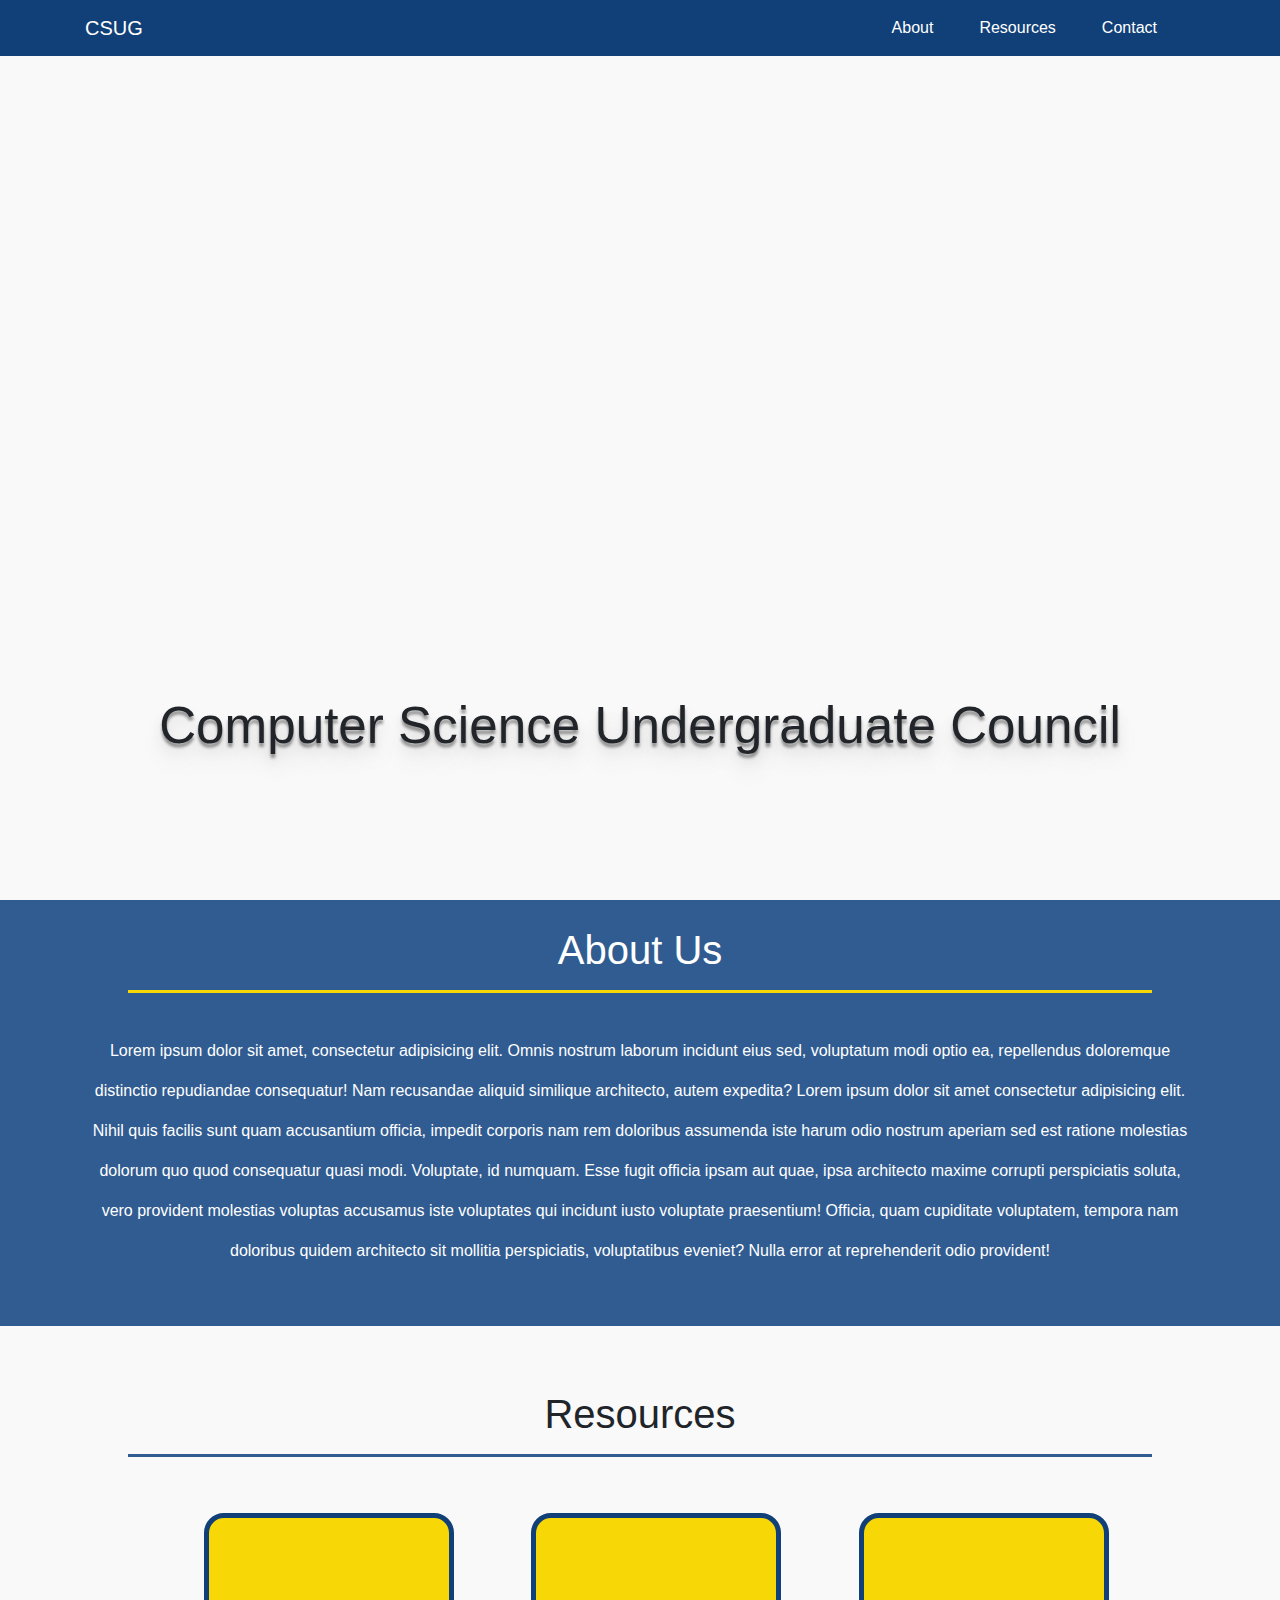
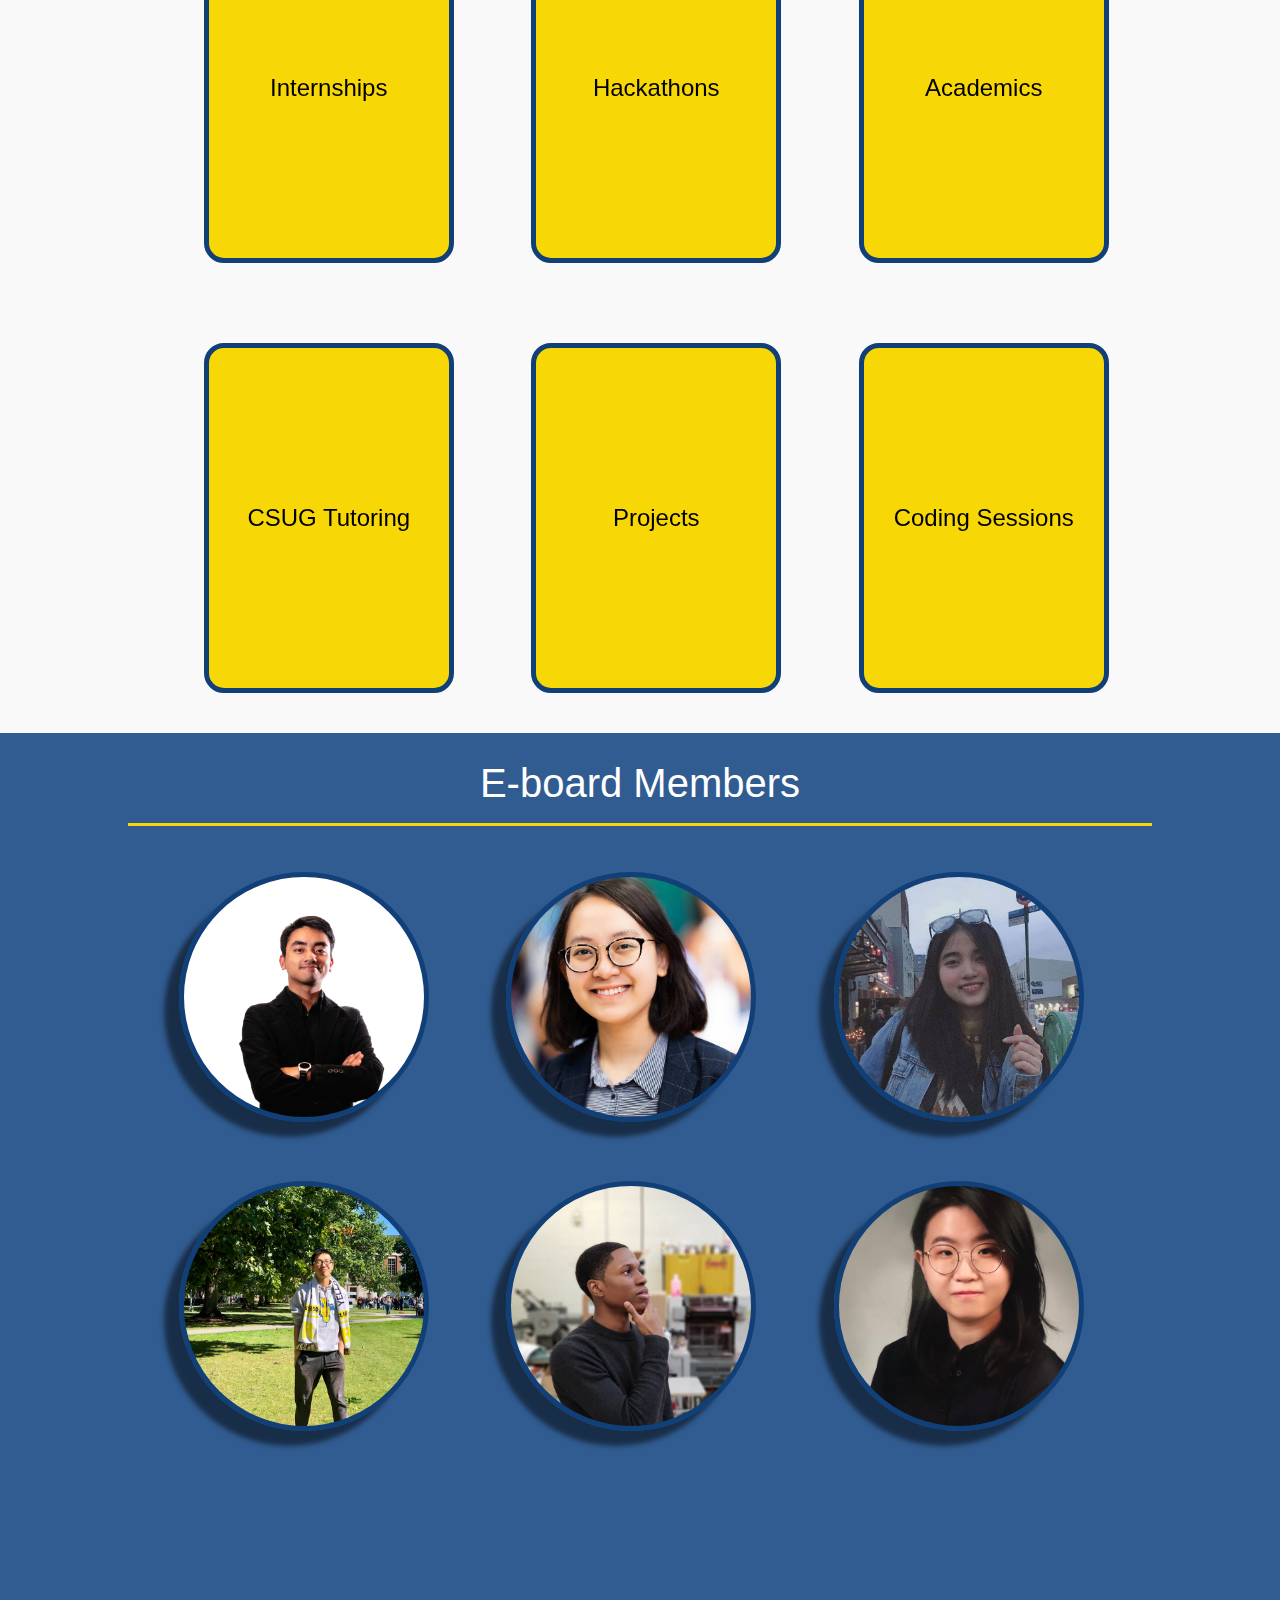
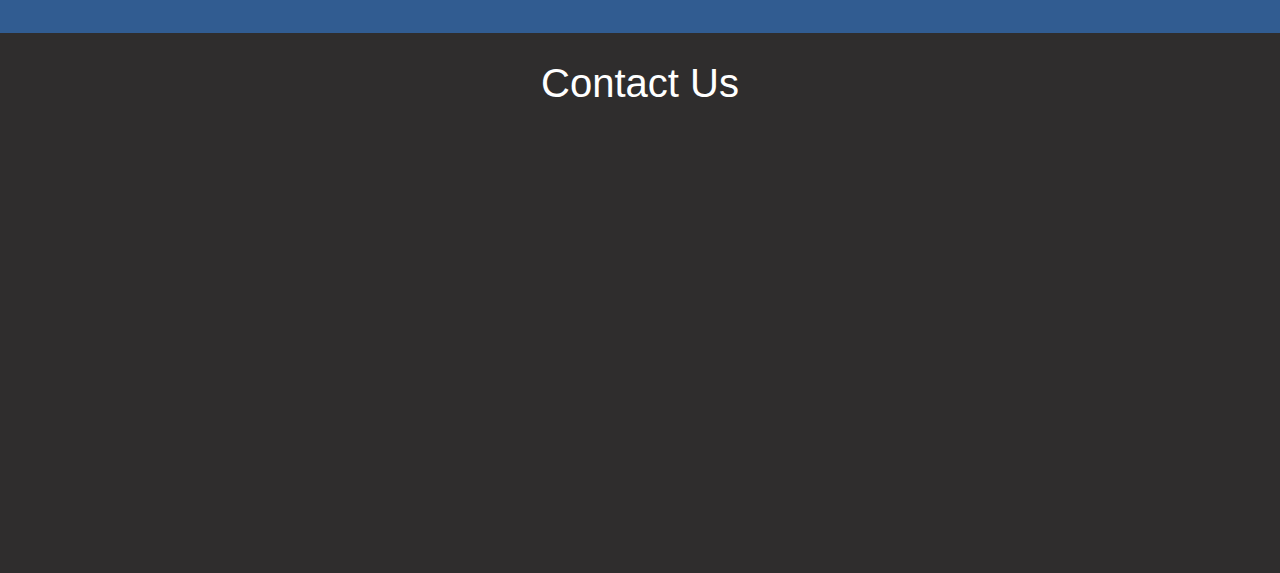
<file: DesignedTemplate/index.html>
<!DOCTYPE html>
<html>
  <head>
    <meta name="viewport" content="width=device-width, initial-scale=1" />
    <title>
      CSUG
    </title>
    <link rel="stylesheet" href="design.css" />
    <link
      rel="stylesheet"
      href="https://maxcdn.bootstrapcdn.com/bootstrap/4.0.0/css/bootstrap.min.css"
      integrity="sha384-Gn5384xqQ1aoWXA+058RXPxPg6fy4IWvTNh0E263XmFcJlSAwiGgFAW/dAiS6JXm"
      crossorigin="anonymous"
    />
  </head>

  <body>
    <div id="firstPage">
      <nav class="navbar navbar-expand-sm">
        <div class="container">
          <a class="navbar-brand" href="#">CSUG</a>
          <button
            class="navbar-toggler"
            type="button"
            data-toggle="collapse"
            data-target="#navbarSupportedContent"
            aria-controls="navbarSupportedContent"
            aria-expanded="false"
            aria-label="Toggle navigation"
          >
            <span class="navbar-toggler-icon"></span>
          </button>

          <div class="collapse navbar-collapse" id="navbarSupportedContent">
            <ul class="navbar-nav ml-auto">
              <li class="nav-item active navright">
                <a class="nav-link" href="#aboutUs"
                  >About<span class="sr-only"></span
                ></a>
              </li>
              <li class="nav-item active navright">
                <a class="nav-link" href="#resources"
                  >Resources <span class="sr-only"></span
                ></a>
              </li>
              <li class="nav-item active navright">
                <a class="nav-link" href="#contact"
                  >Contact <span class="sr-only"></span
                ></a>
              </li>
            </ul>
          </div>
        </div>
      </nav>

      <div class="d-flex flex-column justify-content-end">
        <h1>Computer Science Undergraduate Council</h1>
      </div>
    </div>

    <div id="aboutUs">
      <h1>About Us</h1>
      <hr class="yellowhr" />
      <div class="container">
        <p>
          Lorem ipsum dolor sit amet, consectetur adipisicing elit. Omnis
          nostrum laborum incidunt eius sed, voluptatum modi optio ea,
          repellendus doloremque distinctio repudiandae consequatur! Nam
          recusandae aliquid similique architecto, autem expedita? Lorem ipsum
          dolor sit amet consectetur adipisicing elit. Nihil quis facilis sunt
          quam accusantium officia, impedit corporis nam rem doloribus assumenda
          iste harum odio nostrum aperiam sed est ratione molestias dolorum quo
          quod consequatur quasi modi. Voluptate, id numquam. Esse fugit officia
          ipsam aut quae, ipsa architecto maxime corrupti perspiciatis soluta,
          vero provident molestias voluptas accusamus iste voluptates qui
          incidunt iusto voluptate praesentium! Officia, quam cupiditate
          voluptatem, tempora nam doloribus quidem architecto sit mollitia
          perspiciatis, voluptatibus eveniet? Nulla error at reprehenderit odio
          provident!
        </p>
      </div>
    </div>

    <div id="resources">
      <h1>Resources</h1>
      <hr class="bluehr" />

      <div class="row justify-content-center">
        <div class="col-lg-3">
          <div class="flip-card-container">
            <div class="flip-card">
              <div class="flip-card-front">
                Internships
              </div>
              <div class="flip-card-back">
                <p>
                  <a href="internshipPage.html">Internships</a>
                  <span>
                    CSUG compiles a list of companies who have reached out in
                    search of interns and information about internships from big
                    companies.
                    <br />
                    <a href="internshipPage.html"
                      >You can find the latest internship information here.
                    </a>
                  </span>
                </p>
              </div>
            </div>
          </div>
        </div>
        <div class="col-lg-3">
          <div class="flip-card-container">
            <div class="flip-card">
              <div class="flip-card-front">
                Hackathons
              </div>
              <div class="flip-card-back">
                <p>
                  Hackathons
                  <span>
                    Lorem ipsum dolor sit amet consectetur adipisicing elit.
                    Voluptas quos excepturi earum quaerat beatae praesentium
                    perferendis! Explicabo consequatur exercitationem unde odio
                    similique quos nostrum odit reprehenderit
                  </span>
                </p>
              </div>
            </div>
          </div>
        </div>
        <div class="col-lg-3">
          <div class="flip-card-container">
            <div class="flip-card">
              <div class="flip-card-front">
                Academics
              </div>
              <div class="flip-card-back">
                <p>
                  <a href="academics.html">Academics</a>
                  <span>
                    CSUG compiles a list of helpful resources for various
                    courses based on recommendations from upperclassmen. <br />
                    <a href="academics.html"
                      >You can find the information here.
                    </a>
                  </span>
                </p>
              </div>
            </div>
          </div>
        </div>
      </div>

      <div class="row justify-content-center">
        <div class="col-lg-3">
          <div class="flip-card-container">
            <div class="flip-card">
              <div class="flip-card-front">
                CSUG Tutoring
              </div>
              <div class="flip-card-back">
                <p>
                  CSUG Tutoring
                  <span>
                    Lorem ipsum dolor sit amet consectetur adipisicing elit.
                    Voluptas quos excepturi earum quaerat beatae praesentium
                    perferendis! Explicabo consequatur exercitationem unde odio
                    similique quos nostrum odit reprehenderit
                  </span>
                </p>
              </div>
            </div>
          </div>
        </div>
        <div class="col-lg-3">
          <div class="flip-card-container">
            <div class="flip-card">
              <div class="flip-card-front">
                Projects
              </div>
              <div class="flip-card-back">
                <p>
                  Projects
                  <span>
                    Lorem ipsum dolor sit amet consectetur adipisicing elit.
                    Voluptas quos excepturi earum quaerat beatae praesentium
                    perferendis! Explicabo consequatur exercitationem unde odio
                    similique quos nostrum odit reprehenderit
                  </span>
                </p>
              </div>
            </div>
          </div>
        </div>
        <div class="col-lg-3">
          <div class="flip-card-container">
            <div class="flip-card">
              <div class="flip-card-front">
                Coding Sessions
              </div>
              <div class="flip-card-back">
                <p>
                  Coding Sessions
                  <span>
                    Lorem ipsum dolor sit amet consectetur adipisicing elit.
                    Voluptas quos excepturi earum quaerat beatae praesentium
                    perferendis! Explicabo consequatur exercitationem unde odio
                    similique quos nostrum odit reprehenderit
                  </span>
                </p>
              </div>
            </div>
          </div>
        </div>
      </div>
    </div>

    <div id="members">
      <h1>E-board Members</h1>
      <hr class="yellowhr" />

      <div class="row justify-content-center">
        <div class="col-md-3">
          <div class="container">
            <div class="amanPic">
              <div class="d-flex flex-column justify-content-end">
                <div class="nameAndPosition">
                  Aman Shrestha<br />
                  President
                </div>
              </div>
            </div>
          </div>
        </div>
        <div class="col-md-3">
          <div class="container">
            <div class="phuongAnhPic">
              <div class="d-flex flex-column justify-content-end">
                <div class="nameAndPosition">
                  Anh (Jessie) Nguyen<br />
                  Vice-President
                </div>
              </div>
            </div>
          </div>
        </div>
        <div class="col-md-3">
          <div class="container">
            <div class="emilyPic">
              <div class="d-flex flex-column justify-content-end">
                <div class="nameAndPosition">
                  Minghui (Emily) Zheng<br />
                  Event Planning Chair
                </div>
              </div>
            </div>
          </div>
        </div>
      </div>
      <div class="row justify-content-center">
        <div class="col-md-3">
          <div class="container">
            <div class="jerryPic">
              <div class="d-flex flex-column justify-content-end">
                <div class="nameAndPosition">
                  Jiahao (Jerry) Lu<br />
                  Tutoring Chair
                </div>
              </div>
            </div>
          </div>
        </div>
        <div class="col-md-3">
          <div class="container">
            <div class="tashPic">
              <div class="d-flex flex-column justify-content-end">
                <div class="nameAndPosition">
                  Tasheem Brown<br />
                  Communications Chair
                </div>
              </div>
            </div>
          </div>
        </div>
        <div class="col-md-3">
          <div class="container">
            <div class="ashleyPic">
              <div class="d-flex flex-column justify-content-end">
                <div class="nameAndPosition">
                  Sungwoon (Ashley) Yoon<br />
                  Business Manager
                </div>
              </div>
            </div>
          </div>
        </div>
      </div>
    </div>

    <div id="contact">
      <h1>Contact Us</h1>
    </div>

    <script
      src="https://code.jquery.com/jquery-3.2.1.slim.min.js"
      integrity="sha384-KJ3o2DKtIkvYIK3UENzmM7KCkRr/rE9/Qpg6aAZGJwFDMVNA/GpGFF93hXpG5KkN"
      crossorigin="anonymous"
    ></script>
    <script
      src="https://cdnjs.cloudflare.com/ajax/libs/popper.js/1.12.9/umd/popper.min.js"
      integrity="sha384-ApNbgh9B+Y1QKtv3Rn7W3mgPxhU9K/ScQsAP7hUibX39j7fakFPskvXusvfa0b4Q"
      crossorigin="anonymous"
    ></script>
    <script
      src="https://maxcdn.bootstrapcdn.com/bootstrap/4.0.0/js/bootstrap.min.js"
      integrity="sha384-JZR6Spejh4U02d8jOt6vLEHfe/JQGiRRSQQxSfFWpi1MquVdAyjUar5+76PVCmYl"
      crossorigin="anonymous"
    ></script>
  </body>
</html>
</file>
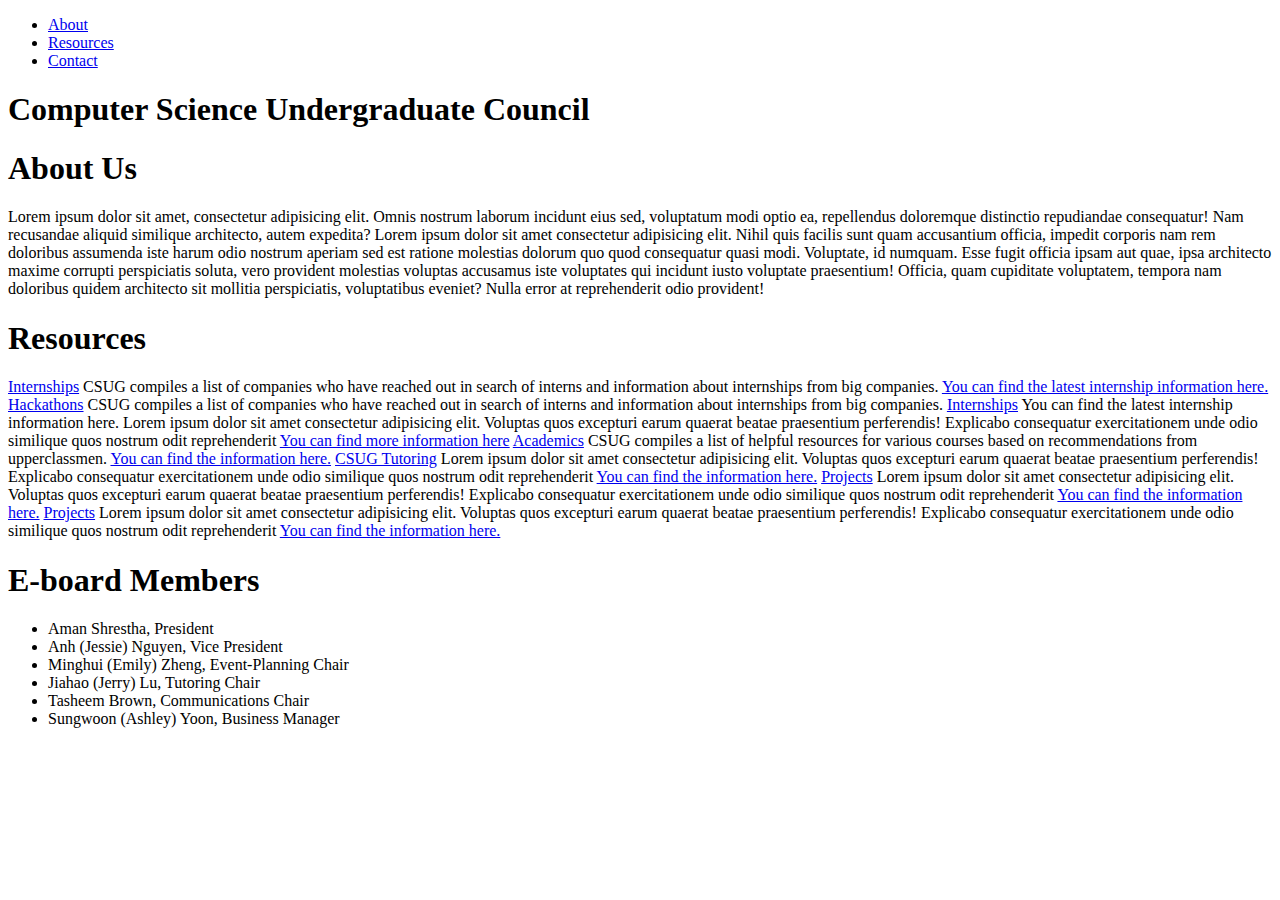
<file: Plain Template/index.html>
<!DOCTYPE html>
<html>
  <head>
    <meta name="viewport" content="width=device-width, initial-scale=1" />
    <title>
      CSUG
    </title>
  </head>

  <body>
    <ul>
      <li><a href="#">About</a></li>
      <li><a href="#">Resources</a></li>
      <li><a href="#">Contact</a></li>
    </ul>
    <h1>Computer Science Undergraduate Council</h1>

    <h1>About Us</h1>

    <p>
      Lorem ipsum dolor sit amet, consectetur adipisicing elit. Omnis nostrum
      laborum incidunt eius sed, voluptatum modi optio ea, repellendus
      doloremque distinctio repudiandae consequatur! Nam recusandae aliquid
      similique architecto, autem expedita? Lorem ipsum dolor sit amet
      consectetur adipisicing elit. Nihil quis facilis sunt quam accusantium
      officia, impedit corporis nam rem doloribus assumenda iste harum odio
      nostrum aperiam sed est ratione molestias dolorum quo quod consequatur
      quasi modi. Voluptate, id numquam. Esse fugit officia ipsam aut quae, ipsa
      architecto maxime corrupti perspiciatis soluta, vero provident molestias
      voluptas accusamus iste voluptates qui incidunt iusto voluptate
      praesentium! Officia, quam cupiditate voluptatem, tempora nam doloribus
      quidem architecto sit mollitia perspiciatis, voluptatibus eveniet? Nulla
      error at reprehenderit odio provident!
    </p>

    <h1>Resources</h1>
    <a href="#">Internships</a>
    CSUG compiles a list of companies who have reached out in
    search of interns and information about internships from big
    companies. 
    <a href="#">You can find the latest internship information here.</a>
    <a href="#">Hackathons</a>
    CSUG compiles a list of companies who have reached out in
    search of interns and information about internships from big
    companies. 
    <a href="#">Internships</a>
    You can find the latest internship information here.</a>
    Lorem ipsum dolor sit amet consectetur adipisicing elit.
    Voluptas quos excepturi earum quaerat beatae praesentium
    perferendis! Explicabo consequatur exercitationem unde odio
    similique quos nostrum odit reprehenderit
    <a href="#">You can find more information here</a>
    <a href="#">Academics</a>
    CSUG compiles a list of helpful resources for various
    courses based on recommendations from upperclassmen.
    <a href="#">You can find the information here.</a>
    <a href="#">CSUG Tutoring</a>
    Lorem ipsum dolor sit amet consectetur adipisicing elit.
    Voluptas quos excepturi earum quaerat beatae praesentium
    perferendis! Explicabo consequatur exercitationem unde odio
    similique quos nostrum odit reprehenderit
    <a href="#">You can find the information here.</a>
    <a href="#">Projects</a>
    Lorem ipsum dolor sit amet consectetur adipisicing elit.
    Voluptas quos excepturi earum quaerat beatae praesentium
    perferendis! Explicabo consequatur exercitationem unde odio
    similique quos nostrum odit reprehenderit
    <a href="#">You can find the information here.</a>
    <a href="#">Projects</a>
    Lorem ipsum dolor sit amet consectetur adipisicing elit.
    Voluptas quos excepturi earum quaerat beatae praesentium
    perferendis! Explicabo consequatur exercitationem unde odio
    similique quos nostrum odit reprehenderit
    <a href="#">You can find the information here.</a>


    <h1>E-board Members</h1>
    <ul>
      <li>Aman Shrestha, President</li>
      <li>Anh (Jessie) Nguyen, Vice President</li>
      <li>Minghui (Emily) Zheng, Event-Planning Chair</li>
      <li>Jiahao (Jerry) Lu, Tutoring Chair</li>
      <li>Tasheem Brown, Communications Chair</li>
      <li>Sungwoon (Ashley) Yoon, Business Manager</li>
    </ul>
  </body>
</html>
</file>
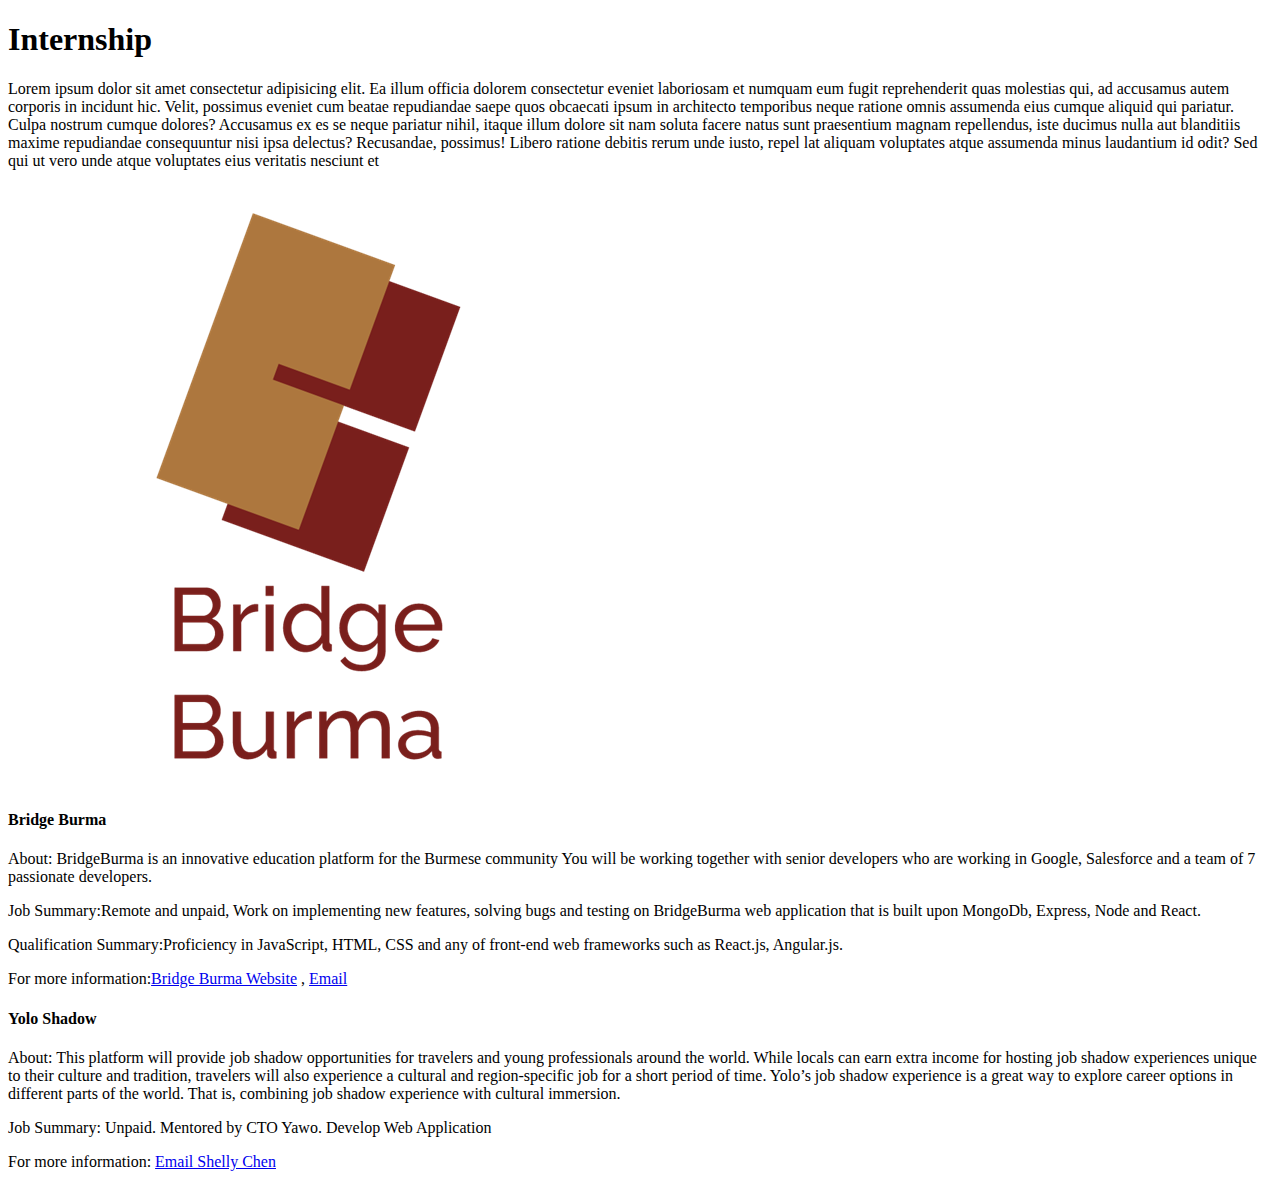
<file: Plain Template/internshipPage.html>
<!DOCTYPE html>
<html>
<head>
	<title>Internship</title>
	
</head>
<body>

	<h1>Internship</h1>	
		<p>Lorem ipsum dolor sit amet consectetur adipisicing elit. Ea illum officia dolorem consectetur eveniet laboriosam et numquam eum fugit reprehenderit
			 quas molestias qui, ad accusamus autem corporis in incidunt hic. Velit, possimus eveniet cum beatae repudiandae saepe quos obcaecati ipsum
			  in architecto temporibus neque ratione omnis assumenda eius cumque aliquid qui pariatur. Culpa nostrum cumque dolores? Accusamus ex es
			  se neque pariatur nihil, itaque illum dolore sit nam soluta facere natus sunt praesentium magnam repellendus, iste ducimus nulla aut 
			  blanditiis maxime repudiandae consequuntur nisi ipsa delectus? Recusandae, possimus! Libero ratione debitis rerum unde iusto, repel
			  lat aliquam voluptates atque assumenda minus laudantium id odit? Sed qui ut vero unde atque voluptates eius veritatis nesciunt et 
		</p>

		<img src="../Pictures/Internship/BridgeBurma.png" alt="">
		<h4>Bridge Burma</h4>
		<p>
		About: BridgeBurma is an innovative education platform for the Burmese community
		You will be working together with senior developers who are working in Google, Salesforce and a team of 7 passionate developers. 
		</p>
		<p>
		Job Summary:Remote and unpaid, Work on implementing new features, solving bugs and testing on BridgeBurma web application that is built upon MongoDb, Express, Node and React.</li>
		</p>
		<p>
		Qualification Summary:Proficiency in JavaScript, HTML, CSS and any of front-end web frameworks such as React.js, Angular.js.</li>
		</p>
		For more information:<a href="www.bridgeburma.com">Bridge Burma Website</a> , <a href="hwai@u.rochester.edu">Email</a> 


		<h4>Yolo Shadow</h4>
		<p>
		About: This platform will provide job shadow opportunities for travelers and young professionals 
		around the world. While locals can earn extra income for hosting job shadow experiences unique to their culture and tradition, 
		travelers will also experience a cultural and region-specific job for a short period of time. Yolo’s job shadow experience is a 
		great way to explore career options in different parts of the world. That is, combining job shadow experience with cultural immersion.
		</p>
		<p>
		Job Summary: Unpaid. Mentored by CTO Yawo. Develop Web Application</li>
		</p>
		<p>
		</p>
		For more information: <a href="xchen74@u.rochester.edu">Email Shelly Chen</a> 
	


</body>
</html>
</file>
<file: DesignedTemplate/design.css>
html {
  height: 100%;
  width: 100%;
  scroll-behavior: smooth;
}

/* Common Items */
.yellowhr {
  width: 80%;
  border-width: 3px;
  border-color: #f7d806;
}

.bluehr {
  width: 80%;
  border-width: 3px;
  border-color: #315c91;
}

/* ======================================================================================================================================== */

/* First Page */

/* NavBar */
.navbar {
  background-color: #113f77;
}

#firstPage {
  height: 100vh;
  width: 100%;
  text-align: center;
  background-color: #f9f9f9;
  /* background:url("Pictures/first.jpg") center center /cover; */
  /* animation: animate 16s linear infinite; */

  /* background:center center /cover;  */
}

/* @keyframes animate{
    0%,100%{
        background-image:url("Pictures/first.jpg");
    }
    30%{
        background-image:url("Pictures/second.jpg");
    }
    70%{
        background-image:url("Pictures/third.jpg");
    }
} */

#firstPage li .nav-link,
.navbar-brand {
  color: white;
  margin-right: 30px;
}

#firstPage .navbar-brand:hover {
  color: white;
}

#firstPage h1 {
  padding-bottom: 15%;

  font-size: 4vw;
  text-shadow: 0px 4px 3px rgba(0, 0, 0, 0.4), 0px 8px 13px rgba(0, 0, 0, 0.1),
    0px 18px 23px rgba(0, 0, 0, 0.1);
}

#firstPage .flex-column {
  height: 100%;
}

/* ======================================================================================================================================== */

/* About Us */
#aboutUs {
  padding-top: 2%;
  text-align: center;
  line-height: 40px;
  background-color: #315c91;
  color: white;
}
#aboutUs p {
  padding-top: 2%;
  padding-bottom: 5%;
  margin-bottom: 0;
}

/* ======================================================================================================================================== */

/* Resources */
#resources {
  min-height: 100vh;
  width: 100%;
  text-align: center;
  background-color: #f9f9f9;
}
#resources h1 {
  padding-top: 5%;
}
.flip-card-container {
  width: 250px;
  height: 350px;
  perspective: 1000px;
  margin: 40px;
}
.flip-card {
  position: relative;
  width: 100%;
  height: 100%;
  transition: transform 1s;
  transform-style: preserve-3d;
}
.flip-card-container:hover .flip-card {
  transform: rotateY(180deg); /* <=>  rotateY(.5turn) */
}
/* Position the front and back side */
.flip-card-front,
.flip-card-back {
  position: absolute;
  width: 100%;
  height: 100%;
  -webkit-backface-visibility: hidden; /* Safari */
  backface-visibility: hidden;
  display: flex;
  justify-content: center;
  align-items: center;
}
.flip-card-front {
  background-color: #f7d806;
  font-size: 1.5rem;
  color: black;
  text-align: center;

  border: 5px solid #113f77;
  border-radius: 20px;
}
.flip-card-back {
  background-color: white;
  color: black;
  transform: rotateY(180deg);
  border: 5px solid #113f77;
  border-radius: 20px;
  text-align: center;
}
.flip-card-back p {
  text-align: center;
  margin: 1rem;
  font-weight: bold;
  font-size: 1.4rem;
  line-height: 1.5rem;
}
.flip-card-back p span {
  display: block;
  font-size: 1rem;
  margin-top: 1.25rem;
  font-style: normal;
  font-weight: normal;
}
.flip-card-back p span img {
  width: 40px;
  height: 40px;
}
/* ======================================================================================================================================== */

/* E-Board Members */
#members {
  min-height: 100vh;
  width: 100%;
  text-align: center;
  background-color: #315c91;
  color: white;
}

#members h1 {
  padding-top: 2%;
}

#members .container {
  margin: 10% auto;
}

#members .d-flex {
  height: 100%;
}

.nameAndPosition {
  padding-bottom: 10%;
  padding-top: 5%;
  opacity: 0;
  transition: 0.3s ease-in-out;
  color: white;
  background-color: #2f2d2d;
}

.amanPic {
  border-radius: 50%;
  border: 5px solid #113f77;
  box-shadow: -15px 15px 5px rgba(0, 0, 0, 0.5);
  width: 250px;
  height: 250px;
  background: url("../Pictures/E-board/Aman.png") center center / cover;
  /* background: white; */
  overflow: hidden;
}

.emilyPic {
  border-radius: 50%;
  border: 5px solid #113f77;
  box-shadow: -15px 15px 5px rgba(0, 0, 0, 0.5);
  width: 250px;
  height: 250px;
  background: url("../Pictures/E-board/Emily.jpg") center center / cover;
  /* background: white; */
  overflow: hidden;
}

.jerryPic {
  border-radius: 50%;
  border: 5px solid #113f77;
  box-shadow: -15px 15px 5px rgba(0, 0, 0, 0.5);
  width: 250px;
  height: 250px;
  background: url("../Pictures/E-board/Jerry.png") center center / cover;
  /* background: white; */
  overflow: hidden;
}

.ashleyPic {
  border-radius: 50%;
  border: 5px solid #113f77;
  box-shadow: -15px 15px 5px rgba(0, 0, 0, 0.5);
  width: 250px;
  height: 250px;
  background: url("../Pictures/E-board/Ashley.jpeg") center center / cover;
  /* background: white; */
  overflow: hidden;
}

.phuongAnhPic {
  border-radius: 50%;
  border: 5px solid #113f77;
  box-shadow: -15px 15px 5px rgba(0, 0, 0, 0.5);
  width: 250px;
  height: 250px;
  background: url("../Pictures/E-board/PhuongAnh.jpg") center center / cover;
  /* background: white; */
  overflow: hidden;
}

.tashPic {
  border-radius: 50%;
  border: 5px solid #113f77;
  box-shadow: -15px 15px 5px rgba(0, 0, 0, 0.5);
  width: 250px;
  height: 250px;
  background: url("../Pictures/E-board/Tash.jpg") center center / cover;
  /* background: white; */
  overflow: hidden;
}

.picHere {
  border-radius: 50%;
  border: 5px solid #113f77;
  box-shadow: -15px 15px 5px rgba(0, 0, 0, 0.5);
  width: 250px;
  height: 250px;
  /* background: url("Pictures/Aman.png") center center /cover; */
  background: white;
  overflow: hidden;
}

#members .container:hover .nameAndPosition {
  opacity: 1;
}

/* ======================================================================================================================================== */

#contact {
  min-height: 60vh;
  width: 100%;
  text-align: center;
  background-color: #2f2d2d;
  color: white;
}

#contact h1 {
  padding-top: 2%;
}

/* ======================================================================================================================================== */
/* ======================================================================================================================================== */
/* ======================================================================================================================================== */
/* ======================================================================================================================================== */
/* ======================================================================================================================================== */

/* Intership Page */

.headerTitle {
  text-align: center;
  padding-top: 3%;
}

.explanation {
  margin-top: 3%;
}

.informationSection {
  border: 3px solid #f7d806;
  border-radius: 10px;
  margin: 3%;
  min-height: 15rem;
  padding: 2rem;
  float: left;
  box-shadow: -15px 15px 5px rgba(0, 0, 0, 0.5);
}

.subTitle {
  font-weight: bold;
}

.informationSection img {
  height: 15rem;
  max-width: 15rem;
}

/* Academics Page */

.coreRequirement {
  border: 3px solid #113f77;
  border-radius: 10px;
  padding: 2rem;
  display: block;
}

ul {
  display: inline-block;
}
</file>
